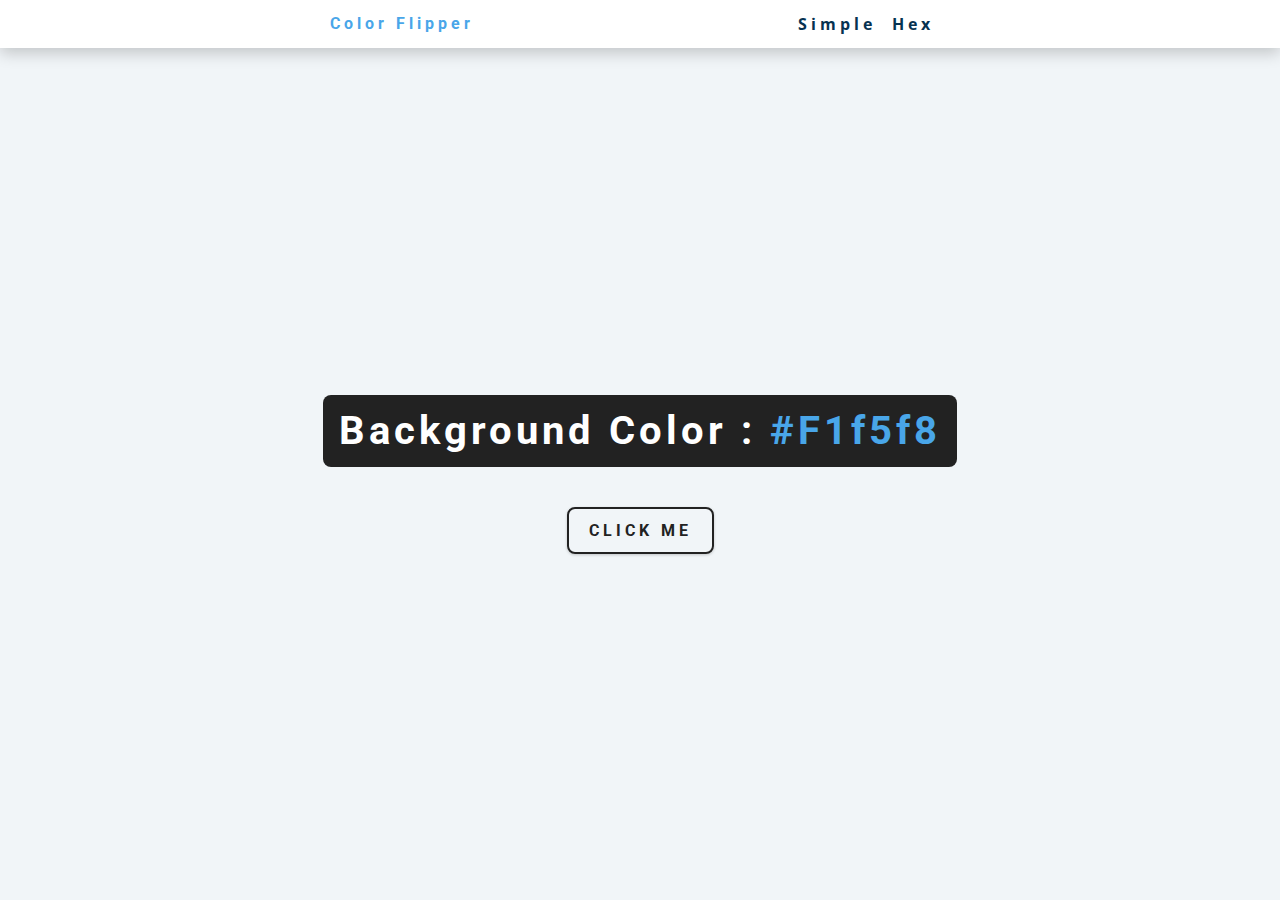
<file: color_flipper/index.html>
<!DOCTYPE html>
<html>
<head>
	<meta charset="utf-8">
	<meta name="viewport" content="width=device-width, initial-scale=1">
	<title>Color Flipper</title>

	<link rel="stylesheet" href="styles.css">
</head>
<body>
	<nav>
		<div class="nav-center">
			<h4>Color Flipper</h4>
			<ul class="nav-links">
				<li>
					<a href="index.html">Simple</a>
				</li>
				<li>
					<a href="hex.html">Hex</a>
				</li>
			</ul>
		</div>
	</nav>
	<main>
		<div class="container">
			<h2>Background color : <span class="color">
				#f1f5f8
			</span> </h2>
			<button class="btn btn-hero" id="btn">Click me</button>
		</div>
	</main>

	<script src="main.js"></script>
</body>
</html>
</file>
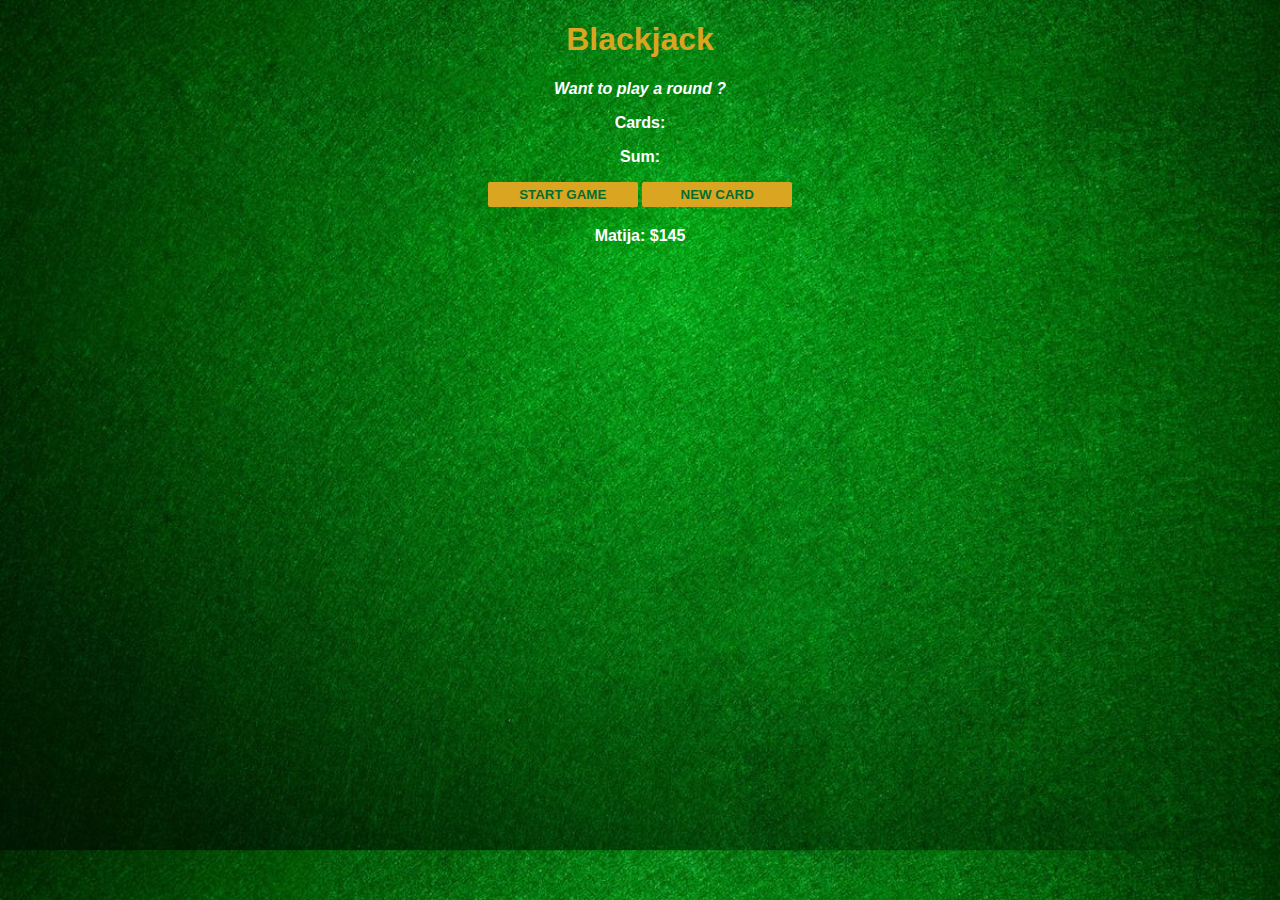
<file: game_1/index.html>
<!DOCTYPE html>
<html>
<head>
	<link rel = "icon" href = "logo.svg" type = "image/x-icon">
	<title>BlackJack</title>
	<link rel="stylesheet" href="styles.css">
</head>
<body>
	<h1>Blackjack</h1>
	<p id="message-el">Want to play a round ?</p>
	<p id="cards-el">Cards:</p>
	<p id="sum-el">Sum:</p>
	<button onclick="startGame()">START GAME</button>
	<button onclick="newCard()">NEW CARD</button>
	<p id="player-el"></p>
	<script src="main.js"></script>
</body>
</html>
</file>
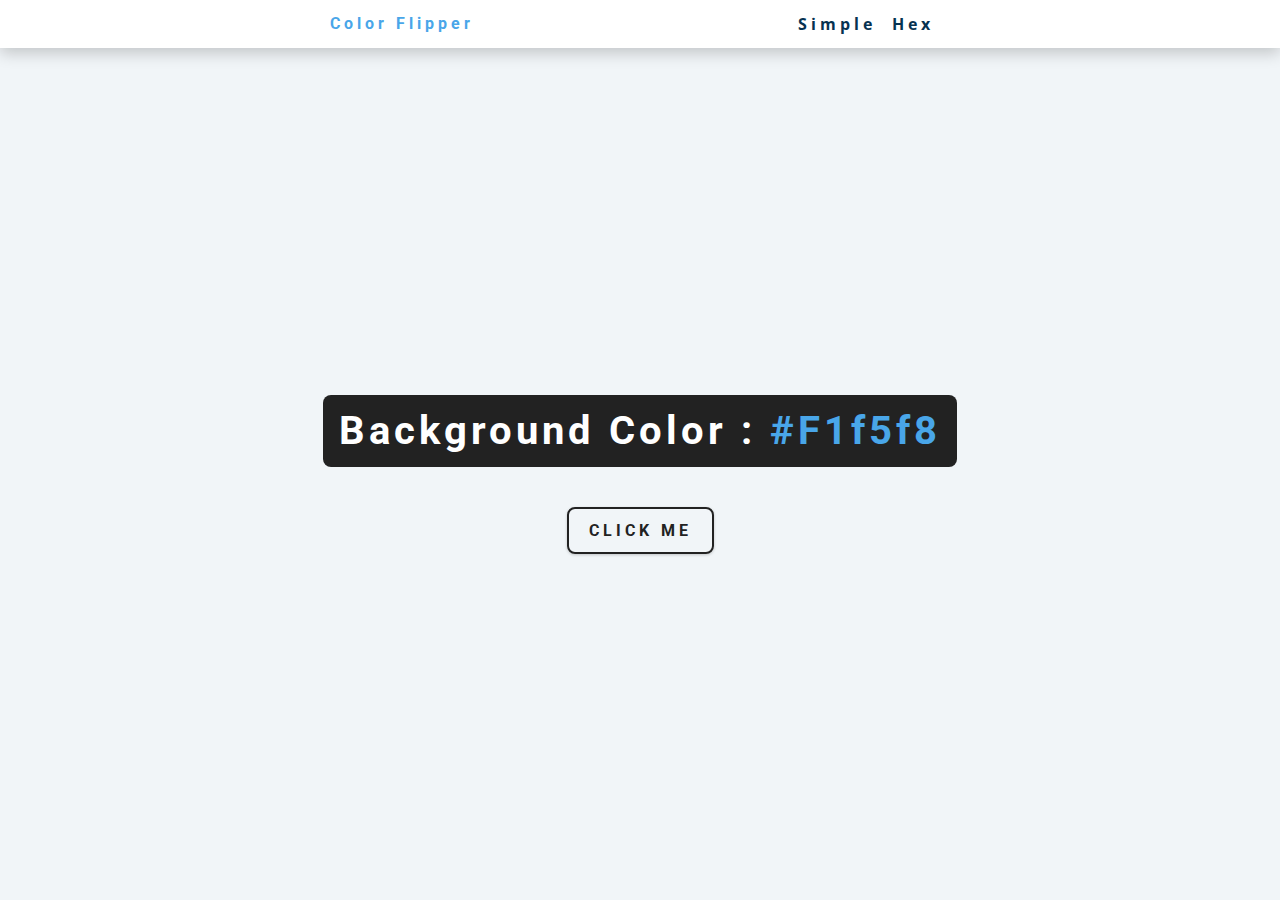
<file: color_flipper/hex.html>
<!DOCTYPE html>
<html>
<head>
	<meta charset="utf-8">
	<meta name="viewport" content="width=device-width, initial-scale=1">
	<title>Color Flipper</title>

	<link rel="stylesheet" href="styles.css">
</head>
<body>
	<nav>
		<div class="nav-center">
			<h4>Color Flipper</h4>
			<ul class="nav-links">
				<li>
					<a href="index.html">Simple</a>
				</li>
				<li>
					<a href="hex.html">Hex</a>
				</li>
			</ul>
		</div>
	</nav>
	<main>
		<div class="container">
			<h2>Background color : <span class="color">
				#f1f5f8
			</span> </h2>
			<button class="btn btn-hero" id="btn">Click me</button>
		</div>
	</main>

	<script src="hex.js"></script>
</body>
</html>
</file>
<file: color_flipper/styles.css>
/*
=============== 
Fonts
===============
*/
@import url("https://fonts.googleapis.com/css?family=Open+Sans|Roboto:400,700&display=swap");

/*
=============== 
Variables
===============
*/

:root {
  /* dark shades of primary color*/
  --clr-primary-1: hsl(205, 86%, 17%);
  --clr-primary-2: hsl(205, 77%, 27%);
  --clr-primary-3: hsl(205, 72%, 37%);
  --clr-primary-4: hsl(205, 63%, 48%);
  /* primary/main color */
  --clr-primary-5: hsl(205, 78%, 60%);
  /* lighter shades of primary color */
  --clr-primary-6: hsl(205, 89%, 70%);
  --clr-primary-7: hsl(205, 90%, 76%);
  --clr-primary-8: hsl(205, 86%, 81%);
  --clr-primary-9: hsl(205, 90%, 88%);
  --clr-primary-10: hsl(205, 100%, 96%);
  /* darkest grey - used for headings */
  --clr-grey-1: hsl(209, 61%, 16%);
  --clr-grey-2: hsl(211, 39%, 23%);
  --clr-grey-3: hsl(209, 34%, 30%);
  --clr-grey-4: hsl(209, 28%, 39%);
  /* grey used for paragraphs */
  --clr-grey-5: hsl(210, 22%, 49%);
  --clr-grey-6: hsl(209, 23%, 60%);
  --clr-grey-7: hsl(211, 27%, 70%);
  --clr-grey-8: hsl(210, 31%, 80%);
  --clr-grey-9: hsl(212, 33%, 89%);
  --clr-grey-10: hsl(206, 33%, 96%);
  --clr-white: #fff;
  --clr-red-dark: hsl(360, 67%, 44%);
  --clr-red-light: hsl(360, 71%, 66%);
  --clr-green-dark: hsl(125, 67%, 44%);
  --clr-green-light: hsl(125, 71%, 66%);
  --clr-black: #222;
  --ff-primary: "Roboto", sans-serif;
  --ff-secondary: "Open Sans", sans-serif;
  --transition: all 0.3s linear;
  --spacing: 0.25rem;
  --radius: 0.5rem;
  --light-shadow: 0 5px 15px rgba(0, 0, 0, 0.1);
  --dark-shadow: 0 5px 15px rgba(0, 0, 0, 0.2);
  --max-width: 1170px;
  --fixed-width: 620px;
}
/*
=============== 
Global Styles
===============
*/

*,
::after,
::before {
  margin: 0;
  padding: 0;
  box-sizing: border-box;
}
body {
  font-family: var(--ff-secondary);
  background: var(--clr-grey-10);
  color: var(--clr-grey-1);
  line-height: 1.5;
  font-size: 0.875rem;
}
ul {
  list-style-type: none;
}
a {
  text-decoration: none;
}
img:not(.nav-logo) {
  width: 100%;
  display: block;
}

h1,
h2,
h3,
h4 {
  letter-spacing: var(--spacing);
  text-transform: capitalize;
  line-height: 1.25;
  margin-bottom: 0.75rem;
  font-family: var(--ff-primary);
}
h1 {
  font-size: 3rem;
}
h2 {
  font-size: 2rem;
}
h3 {
  font-size: 1.25rem;
}
h4 {
  font-size: 0.875rem;
}
p {
  margin-bottom: 1.25rem;
  color: var(--clr-grey-5);
}
@media screen and (min-width: 800px) {
  h1 {
    font-size: 4rem;
  }
  h2 {
    font-size: 2.5rem;
  }
  h3 {
    font-size: 1.75rem;
  }
  h4 {
    font-size: 1rem;
  }
  body {
    font-size: 1rem;
  }
  h1,
  h2,
  h3,
  h4 {
    line-height: 1;
  }
}
/*  global classes */

.btn {
  font-family: var(--ff-primary);
  text-transform: uppercase;
  background: transparent;
  color: var(--clr-black);
  padding: 0.375rem 0.75rem;
  letter-spacing: var(--spacing);
  display: inline-block;
  font-weight: 700;
  transition: var(--transition);
  font-size: 0.875rem;
  border: 2px solid var(--clr-black);
  cursor: pointer;
  box-shadow: 0 1px 3px rgba(0, 0, 0, 0.2);
  border-radius: var(--radius);
}
.btn:hover {
  color: var(--clr-white);
  background: var(--clr-black);
}
.btn-hero {
  font-size: 1rem;
  padding: 0.75rem 1.25rem;
}
/* section */
.section {
  padding: 5rem 0;
}

.section-center {
  width: 90vw;
  margin: 0 auto;
  max-width: 1170px;
}
@media screen and (min-width: 992px) {
  .section-center {
    width: 95vw;
  }
}
/*
=============== 
Nav
===============
*/
nav {
  background: var(--clr-white);
  height: 3rem;
  display: grid;
  align-items: center;
  box-shadow: var(--dark-shadow);
}
.nav-center {
  width: 90vw;
  max-width: var(--fixed-width);
  margin: 0 auto;
  display: flex;
  align-items: center;
  justify-content: space-between;
}
.nav-center h4 {
  margin-bottom: 0;
  color: var(--clr-primary-5);
}
.nav-links {
  display: flex;
}
nav a {
  text-transform: capitalize;
  font-weight: 700;
  font-size: 1rem;
  color: var(--clr-primary-1);
  letter-spacing: var(--spacing);
  margin-right: 1rem;
}
nav a:hover {
  color: var(--clr-primary-5);
}
/*
=============== 
Container
===============
*/
main {
  min-height: calc(100vh - 3rem);
  display: grid;
  place-items: center;
}
.container {
  text-align: center;
}
.container h2 {
  background: var(--clr-black);
  color: var(--clr-white);
  padding: 1rem;
  border-radius: var(--radius);
  margin-bottom: 2.5rem;
}
.color {
  color: var(--clr-primary-5);
}
</file>
<file: game_1/styles.css>
body {
	font-family: 'Nexa Bold', sans-serif;
	background-image: url("table.jpg");
	background-size: cover;
	text-align: center;
	font-weight: bold;
	color: white;
	text-align: center;
}

h1 {
	color: goldenrod;
}

#message-el {
	font-style: italic;
}

button {
	color: #016f32;
	width: 150px;
	background: goldenrod;
	padding-top: 5px;
	padding-bottom: 5px;
	font-weight: bold;
	border: none;
	border-radius: 2px;
	cursor: pointer;
	margin-bottom: 4px;
}
</file>
